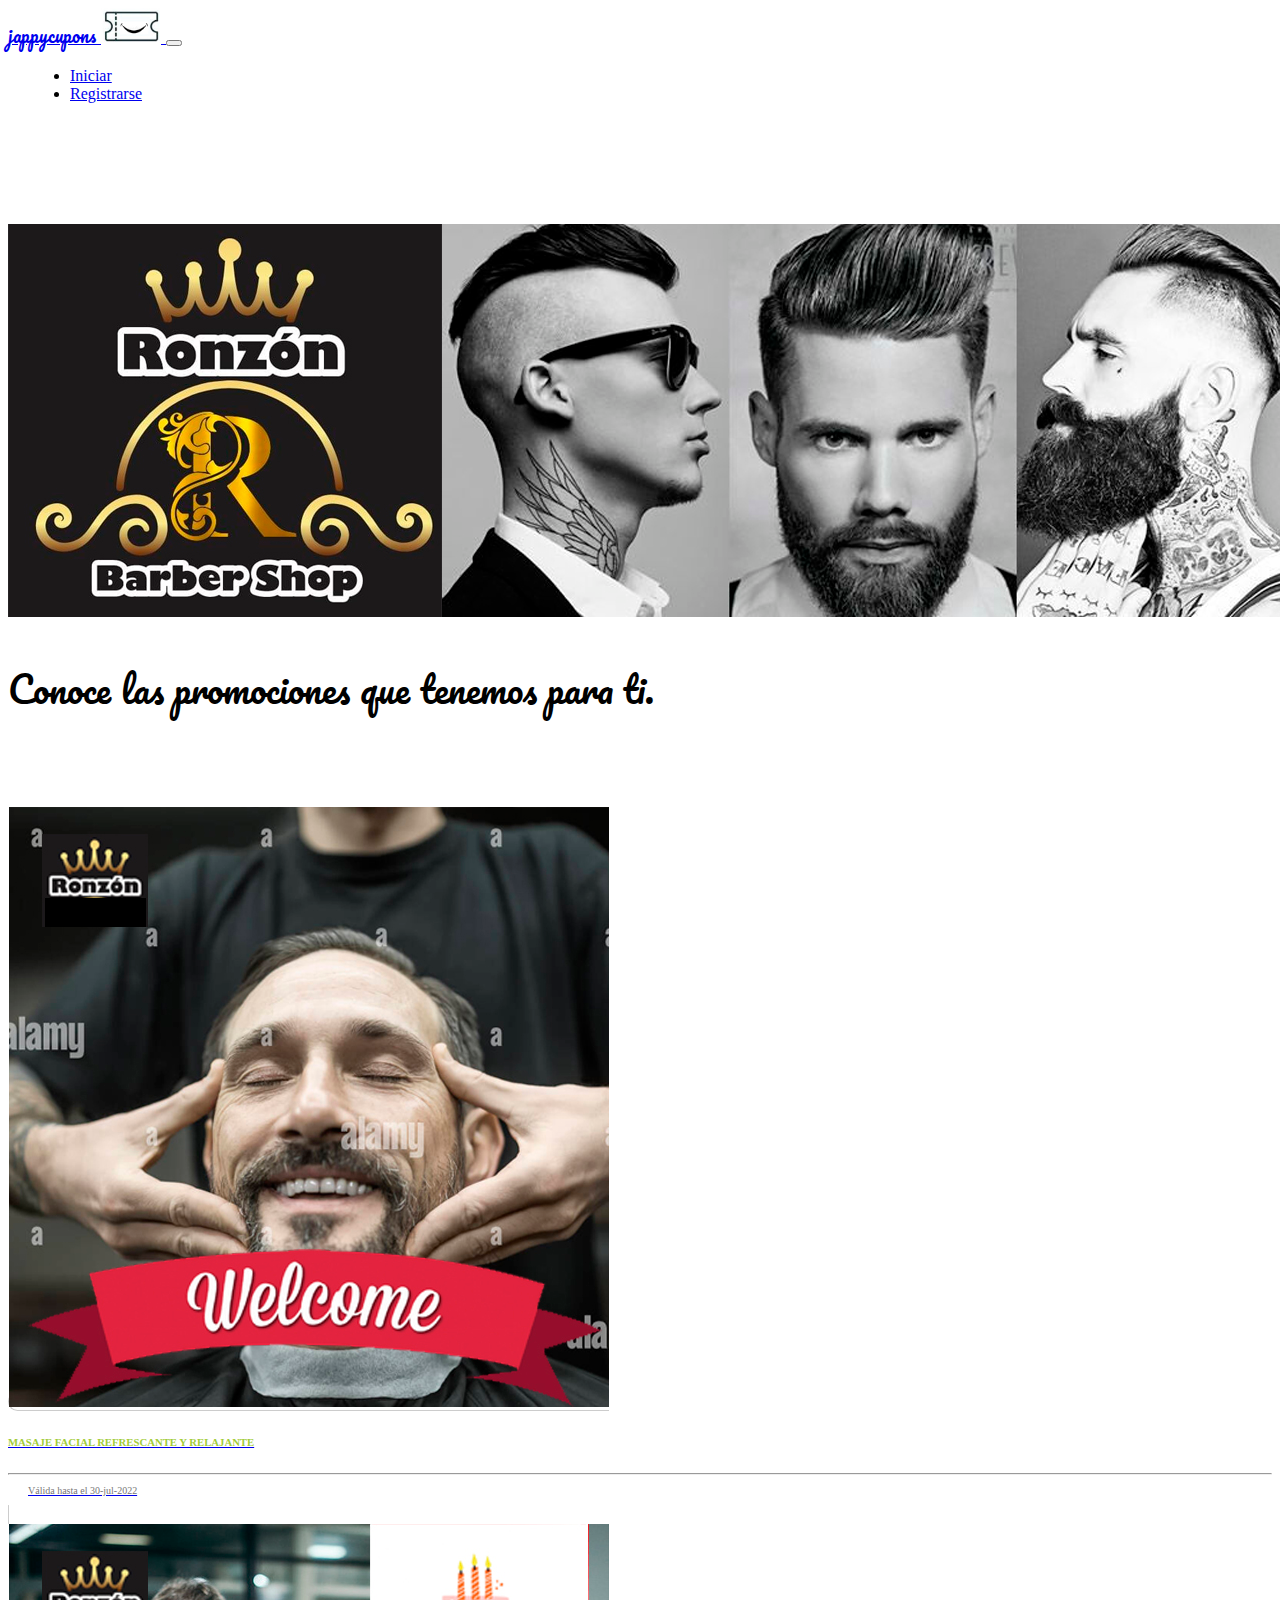
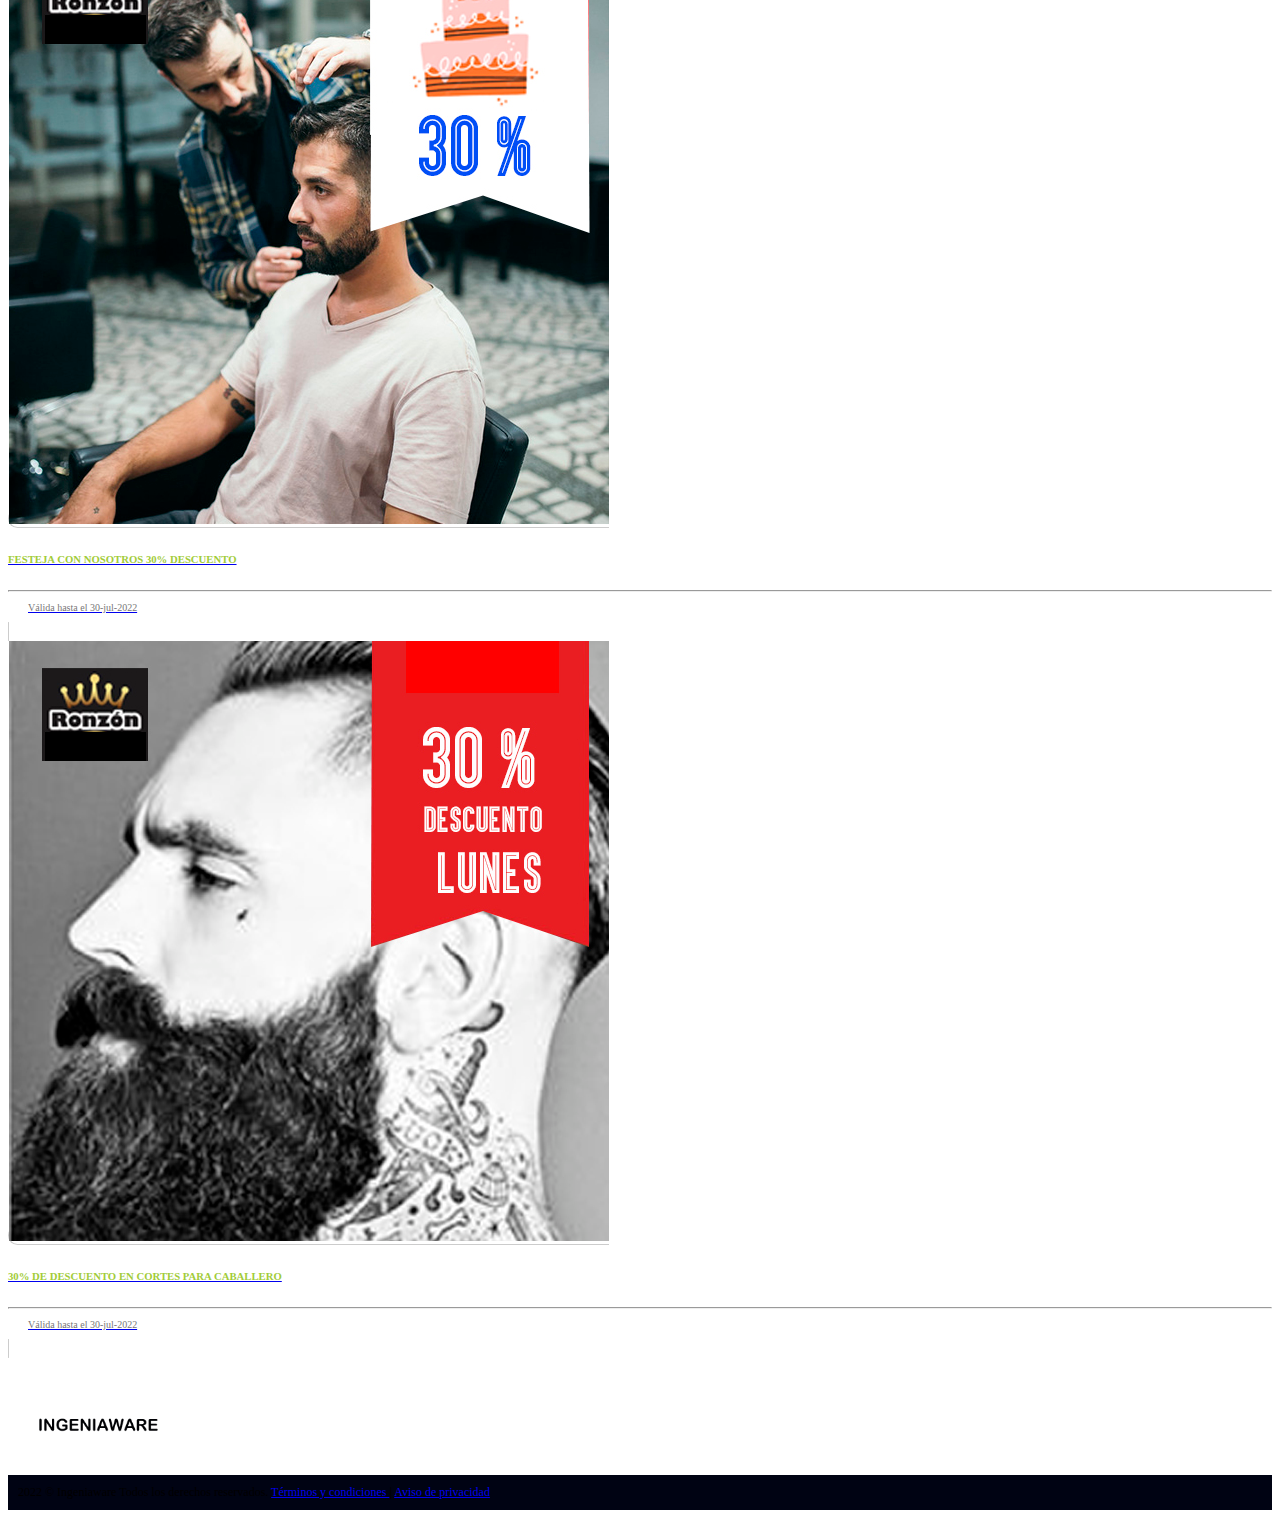
<file: cupones_rz.html>
<!doctype html>
<html lang="en">
  <head>
    <meta charset="utf-8">
    <meta name="viewport" content="width=device-width, initial-scale=1">



    
<!-- Metas para compartir cuponera -->
<meta name="title" content="Cuponera Digital jappycupons">
<meta property="og:title" content="Cuponera Digital jappycupons">
<meta property="og:url"
	content="https:///">
<meta property="og:description"
	content="La plataforma que te regala cupones de descuento. ¡Disfrútalos!">
<meta property="og:image"
	content="https://stmxcorpprodcupones.blob.core.windows.net/imagenes/ogpreview-cupones_rev.png">
<link rel="icon"
	href="//stmxcorpprodcupones.blob.core.windows.net/imagenes/favicon.ico">




    <title>jappy cupons</title>

    <link href="https://cdn.jsdelivr.net/npm/bootstrap@5.2.0-beta1/dist/css/bootstrap.min.css" rel="stylesheet" integrity="sha384-0evHe/X+R7YkIZDRvuzKMRqM+OrBnVFBL6DOitfPri4tjfHxaWutUpFmBp4vmVor" crossorigin="anonymous">
    
    <link href="css/estilo.css" rel="stylesheet"> 
    <link rel="stylesheet" href="css/animate.min.css" />
    <!---   links para google fonts -->
    <link rel="preconnect" href="https://fonts.googleapis.com">
    <link rel="preconnect" href="https://fonts.gstatic.com" crossorigin>
   <link href="https://fonts.googleapis.com/css2?family=Pacifico&display=swap" rel="stylesheet"> 
  
   <!-- incluier bootstrap icons -->
   <link rel="stylesheet" href="https://cdn.jsdelivr.net/npm/bootstrap-icons@1.8.3/font/bootstrap-icons.css">
  </head>
  <body>
    <header>

        <!-- 

https://www.svgrepo.com/show/126458/house-key-real-state-business-symbol.svg


        -->
            <nav class="navbar   navbar-expand-lg bg-light fixed-top">
                <div class="container-fluid">
              
                     
                <!--  Agregando la imagen y el texto de brand-->

                <a class="navbar-brand fuenteGoogle" href="index.html">
                    jappycupons
                    <img src="images/marca/logo_happy_3.jpg" alt="" width="60" height="35" class="d-inline-block align-text-top">
                  
                  </a>
              

                <!--  ------------------------------------------->
                <!-- FAMOSISISISISIMO BURGUER BUTTON -->
                <button class="navbar-toggler" type="button" data-bs-toggle="collapse" data-bs-target="#navbarSupportedContent" aria-controls="navbarSupportedContent" aria-expanded="false" aria-label="Toggle navigation">
                    <span class="navbar-toggler-icon"></span>
                </button>
                <!-- TERMINA BURGUER BUTTON-->


                <div class="collapse navbar-collapse justify-content-end" id="navbarSupportedContent">
                   
                   
                    <!--        
                        SE MODIFICO LA CLASES EN LA LINEA SIGUIENTE PARA QUE LA CLASE 
                        " justify-content-end" hiciera el efecto deseado de enviar 
                        los botones de navegacion a la derecha de la barra de navegacion
                        <ul class="navbar-nav  me-auto mb-2 mb-lg-0  ">      -->
                    <ul class="navbar-nav   ">
                    <li class="nav-item margenEntreMenus">
                        <a class="nav-link active" aria-current="page" href="#">Iniciar</a>
                    </li>
                    <li class="nav-item margenEntreMenus">
                        <a class="nav-link" href="#">Registrarse</a>
                    </li>

                    </ul>

                </div>
                </div>
            </nav>


    </header>
    
    <br>



    <section class="sectionTop" id="filter">
        <section id="cuponeraMarcas" class="mb-2">
            <div class="container">

                <!-- COMIENZA EL SLIDE EN DESKTOP-->


                        <img src="/images/ronzonBarberShop.jpg" class="d-block w-100" alt="...">


                  <!-- TERMINA EL SLIDE EN DESKTOP-->

            </div>
        </section>
    </section>

    <div class="row text-center ">
        <div class="col-1"></div>
        <div class="col-10">
          <!--  <h2>Cupones</h2>  -->
            <p class="fuenteGoogle text-center fuenteGoogle_225">
                Conoce las promociones que tenemos para ti.
            </p>
        </div>
        <div class="col-1"></div>
    </div>

    <section class="sectionTop" id="filter">
        <section id="cuponeraMarcas" class="mb-2">

            <div class="container">

                <div class="row d-flex justify-content-between">


                    <div data-avoid-front="false" id="MSUAN17" class="col-lg-3 col-md-4 col-sm-6 wow animated visible mb-5 promos MSUAN17 vips animated" style="visibility: visible;">
						<a href="welcome_rz.html" class="btn btn-promo"> <img class="img-fluid rounded " src="images/welcome_rz.jpg">
							<h6 class="text-center mt-4">MASAJE FACIAL REFRESCANTE Y RELAJANTE</h6>
							<hr>
							<p>Válida hasta el 30-jul-2022</p>
						</a>
					</div>


                    <div data-avoid-front="false" id="MSUAN17" class="col-lg-3 col-md-4 col-sm-6 wow animated visible mb-5 promos MSUAN17 vips animated" style="visibility: visible;">
						<a href="hp_rz.html" class="btn btn-promo"> <img class="img-fluid rounded " src="images/cumple_rz.jpg">
							<h6 class="text-center mt-4">FESTEJA CON NOSOTROS 30% DESCUENTO</h6>
							<hr>
							<p>Válida hasta el 30-jul-2022</p>
						</a>
					</div>

                    <div data-avoid-front="false" id="MSUAN17" class="col-lg-3 col-md-4 col-sm-6 wow animated visible mb-5 promos MSUAN17 vips animated" style="visibility: visible;">
						<a href="rz001.html" class="btn btn-promo"> <img class="img-fluid rounded " src="images/cards/ronzon_cupon_pp.jpg">
							<h6 class="text-center mt-4">30% DE DESCUENTO EN CORTES PARA CABALLERO</h6>
							<hr>
							<p>Válida hasta el 30-jul-2022</p>
						</a>
					</div>
                    
                    
  
                </div>

                


            </div>



        </section>
    </section>


    
  <br>
  






    </div>

    <footer id="footerAlsea" class="text-center w-100 d-block mt-auto">

		<img src="images/marca/logoingeniaware.png">
		<p class="w-100 text-white"> 2022 © Ingeniaware Todos los derechos reservados.
		<span><a href="#">Términos y condiciones  </a></span>
		<span> |</span>
		<span><a href="#"> Aviso de privacidad</a></span>
		</p>
	</footer>
  
   <!--  PARA USO EN POPPER -->
    <script src="https://cdn.jsdelivr.net/npm/@popperjs/core@2.11.5/dist/umd/popper.min.js" integrity="sha384-Xe+8cL9oJa6tN/veChSP7q+mnSPaj5Bcu9mPX5F5xIGE0DVittaqT5lorf0EI7Vk" crossorigin="anonymous"></script>
    <script src="https://cdn.jsdelivr.net/npm/bootstrap@5.2.0-beta1/dist/js/bootstrap.min.js" integrity="sha384-kjU+l4N0Yf4ZOJErLsIcvOU2qSb74wXpOhqTvwVx3OElZRweTnQ6d31fXEoRD1Jy" crossorigin="anonymous"></script>
    <script src="https://cdn.jsdelivr.net/npm/bootstrap@5.2.0-beta1/dist/js/bootstrap.bundle.min.js" integrity="sha384-pprn3073KE6tl6bjs2QrFaJGz5/SUsLqktiwsUTF55Jfv3qYSDhgCecCxMW52nD2" crossorigin="anonymous"></script>
   

  </body>
</html>
</file>
<file: css/estilo.css>
.fondoBlanco{


    background-color: white;



}

.fondoGris{
    background-color: #cde0ef;;
}

.fondoAzul{

    background-color: #4054B2;
}
.colorLetraBlanco{

    color: white;
}

.ptop_20{
padding-top: 20px;
}

.pleft_20{
    padding-left: -20px;
    }
    
.alturaMinima_imagen{
    min-height: 100%;
    min-width: 100%;
}

.padding25top{

    padding-top: 25px;
}

.paddingBottom_50{

    padding-bottom: 50px;
}


.ajustarDivAlContenido{

    display:block;

}
.cuadroInformativo_imagen{
 
    margin-top: 25px;
    margin-bottom: -25px;
    min-height: 100%;
   /* background-color: red;*/
    position:relative;
 /*   margin-left:50px;*/

}

.margenIzquierdo{

    margin-left : 50px;
}

.margenDerecho {

    margin-right : 50px;
}
/*
 
<img src=""
                    class="  alturaMinima_imagen">

*/

.imagenMovil{
    position: relative;
    background-position : center;
    padding-left: 10px;
    padding-right : 10px;
    padding-top:10px;

}
.imagenBG{

    background-image: url("https://grupoihoe.com/wp-content/uploads/2022/03/5-2.jpg");
    height: 100%;
    background-position: center;
    background-size: cover;
    position: relative;
    color: white;
   
}

.imagenBG_dos{
   

    
    background-image: url(" https://grupoihoe.com/wp-content/uploads/2022/03/VILLAS-COSTERA.jpg");
    height: 100%;
    background-position: center;
    background-size: cover;
    position: relative;
    color: white;
}

.imagenBG_contacto{
       
    background-image: 
    url("https://encrypted-tbn0.gstatic.com/images?q=tbn:ANd9GcRs7NsyS_sxIzqZ-97tZZO4GRjv8lTIfC3Yfg&usqp=CAU");
    height: 100%;
    background-position: center;
    background-size: cover;
    position: relative;
    color: white; 
}
.cuadroInformativo{

 margin-top: 25px;
 margin-bottom: -25px;
 min-height: 90%;
/* margin-right: 50px;*/

}


.titulo_CuadroInformativo_movil{

    color: #11354C;
    font-family: "Quincy", Sans-serif;
    font-size: 1.8rem;
    font-weight: 500;
    line-height: 0.9em;
    letter-spacing: 0.9px;
    
}
.titulo_CuadroInformativo_sub_movil{
    color: #11354C;
    font-family: "Quincy", Sans-serif;
    font-size: 1.4rem;
    font-weight: 480;
    line-height: 0.7em;
    letter-spacing: 0.9px;
}

.parrafo_CuadroInformtivo_movil{

    font-family: "Verdana", Sans-serif;
    font-size: 0.9rem;
    font-weight: 130160;
    line-height: 1.25em;
    letter-spacing: 0px;
}

.titulo_CuadroInformativo{
    

        color: #11354C;
        font-family: "Quincy", Sans-serif;
        font-size: 2.1rem;
        font-weight: 600;
        line-height: 1.3em;
        letter-spacing: 0.9px;
   


}


.titulo_CuadroInformativo_sub{
    color: #11354C;
    font-family: "Quincy", Sans-serif;
    font-size: 1.6rem;
    font-weight: 580;
    line-height: 1.3em;
    letter-spacing: 0.9px;
}

.parrafo_CuadroInformtivo{
      
    font-family: "Verdana", Sans-serif;
font-size: 1.23rem;
font-weight: 160;
line-height: 1.5em;
letter-spacing: 0px;


}

/*-----------*/

.fuenteColorBlanco{
    color: white;
}


/**************************************/
/* modificacion de componeneste      */
/*************************************/

/* altura de la barra de navegacion */
.navbar {
    
    --bs-navbar-padding-y: 1.1rem;
}


.margenEntreMenus {

    margin-left:22px;
    margin-right:22px;
}

.fuenteGoogle{

    font-family: 'Pacifico', cursive; 
    font-size:115%
}
.fuenteGoogle_225{

    font-family: 'Pacifico', cursive; 
    font-size:225%
}



/********************/
/* comillas grandes */
/********************/


blockquote {
    border:none;
    font-family:Georgia, "Times New Roman", Times, serif;
    margin-bottom:-30px;
    quotes: "\201C""\201D""\2018""\2019";
}

blockquote h3 {
font-size:16px;
}

blockquote h3:before { 
content: open-quote;
font-weight: bold;
font-size:50px;
color:#404181;
} 
blockquote h3:after { 
content: close-quote;
font-weight: bold;
font-size:50px;
color:#404181;
  
}



.listaSinBullets{

    list-style: none;

    
}

/* css border */

.cardBorder_0 {

   /* border:1px 1px 1px 1px;
    padding : 0px 0px 0px 0px;
   */ 
}

.btn-promo {
background-color: #fff;
width: 100%;
white-space: initial;
transform: scale(1);
transition: .2s 0s ease-in;
border: 1px solid #ccc;
padding: 0;
border-radius: 0, 0, 10px, 10px;
border-radius: 10px;
}

.btn-promo h6 {

        /*padding: 0px 10px;
        font-size: 14px;
        line-height: 1em;
        height: 2em;
        overflow: hidden;
        white-space: nowrap;
        text-overflow: ellipsis;
        width: 100%;*/

        color: #A2CC39;
text-transform: uppercase;
   
}


.btn-promo p {

    padding: 0px 20px;
    font-size: 10px;
    color: #777;

}

.sectionTop {
    margin-top: 87px;
  }

  footer p {
    margin: 0;
    padding: 10px;
    font-size: 12px;
    background-color: #000313;
  }

  .headxMarca {
    margin: 0px 0px 20px 0px;
      margin-top: 0px;
      margin-bottom: 20px;
  }
  .headxMarca span.theme_italiannis {
    background-color: #00463e;
  }

  .headxMarca span {
  width: 100%;
  height: 10px !important;
  display: flex;
  position: relative;
  border-radius: 10px;
  z-index: -1;
  top: 40px;
}

.headxMarca img {
    width: 68px;
    border-radius: 50%;
    background-color: #fff;
    border: 1px solid #ccc;
  }



  .containCoupon {
    background-color: #fff;
    padding: 0px;
    margin-bottom: 20px;
   /* width: 95%;
    display: block;*/
    box-shadow: 0px 0px 10px rgba(0, 0, 0, .3);
    border-radius: 10px;
  }

  .sectionCupon {
    width: 50%;
    float: left;
    display: block;
  }

  .infoCupon {
    padding: 0px 30px;
      padding-top: 0px;
    height: 450px;
    display: -webkit-box;
    display: -moz-box;
    display: -ms-flexbox;
    display: -webkit-flex;
    display: flex;
    align-items: center;
  }


  footer img {
    padding: 20px;
    max-width: 130px;
  }
</file>
